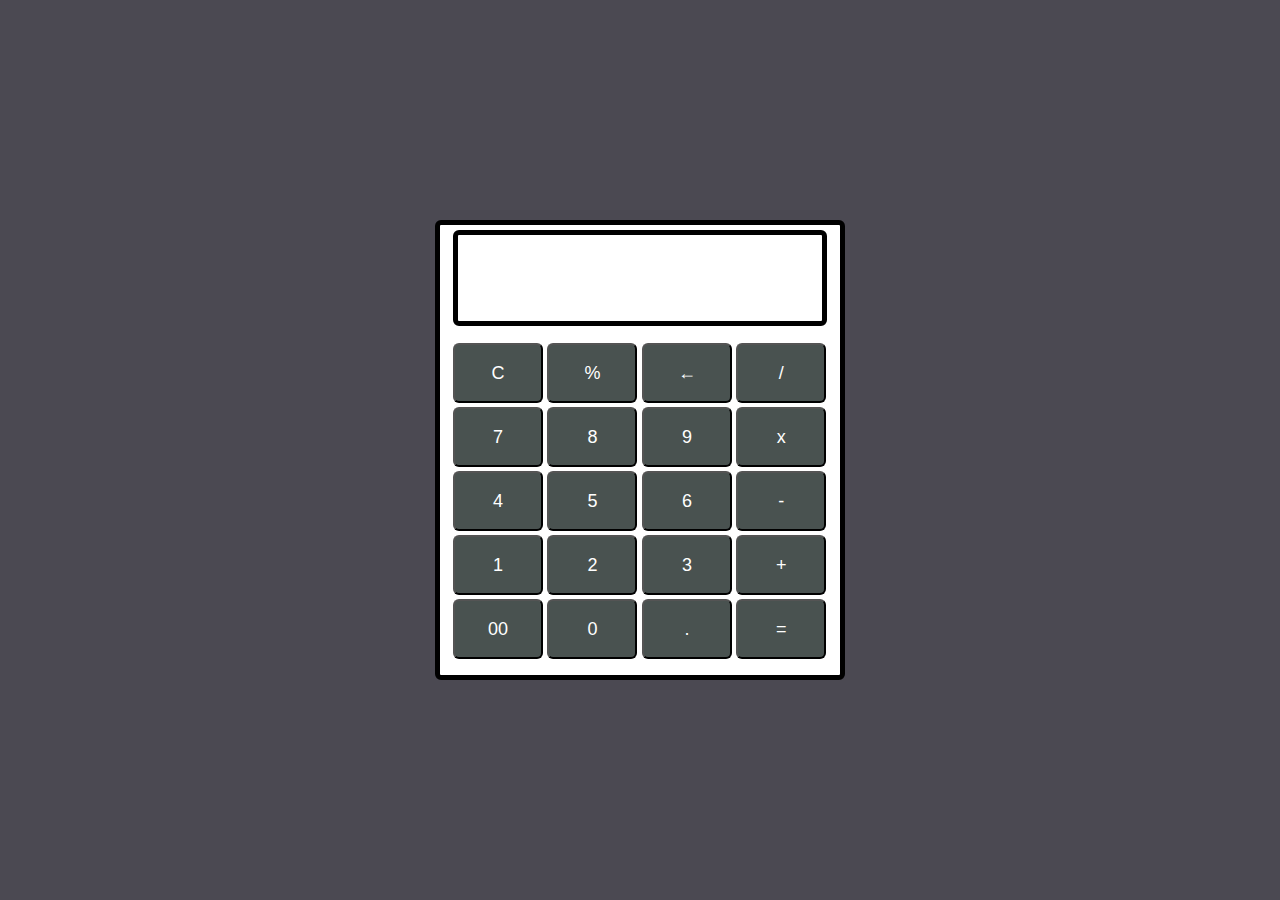
<file: Task 6_calculator/index.html>
<!DOCTYPE html>
<html lang="en">
<head>
   <style>
      *{
         padding: 0;
         margin: 0;
         font-family: 'poppins', sans-serif;
      }
      body{
         background-color: #4b4952;
         display: grid;
         height: 100vh;
         place-items: center;
      }
      .main{
         width: 400px;
         height: 450px;
         background-color: white;
         position: absolute;
         border: 5px solid rgb(0, 0, 0);
         border-radius: 6px; 
      }
      .main input[type='text'] {
         width: 88%;
         position: relative;
         height: 80px;
         top: 5px;
         text-align: right;
         padding: 3px 6px;
         outline: none;
         font-size: 40px;
         border: 5px solid rgb(0, 0, 0);
         display: flex;
         margin: auto;
         border-radius: 6px;
         color: black;
      }
      .btn input[type='button']{
         width:90px;
         padding: 2px;
         margin: 2px 0px;
         position: relative;
         left: 13px;
         top: 20px;
         height: 60px;
         cursor: pointer;
         font-size: 18px;
         transition: 0.5s;
         background-color: #495250;
         border-radius: 6px;
         color: white;
      }
      .btn input[type='button']:hover{
         background-color: black;
         color: white;
      }
   </style>
   <script>
      function Solve(val) {
         var v = document.getElementById('res');
         v.value += val;
      }
      function Result() {
         var num1 = document.getElementById('res').value;
         var num2 = eval(num1);
         document.getElementById('res').value = num2;
      }
      function Clear() {
         var inp = document.getElementById('res');
         inp.value = '';
      }
      function Back() {
         var ev = document.getElementById('res');
         ev.value = ev.value.slice(0,-1);
      }
   </script>
   <title>Calulator</title>
</head>
<body>
   <div class="main">
      <input type="text" id = 'res'>
      <div class="btn">
         <input type="button" value = 'C' onclick = "Clear()">
         <input type="button" value = '%' onclick = "Solve('%')">
         <input type="button" value = '←' onclick ="Back('←')">
         <input type="button" value = '/' onclick = "Solve('/')">
         <br>
         <input type="button" value = '7' onclick = "Solve('7')">
         <input type="button" value = '8' onclick = "Solve('8')">
         <input type="button" value = '9' onclick = "Solve('9')">
         <input type="button" value = 'x' onclick = "Solve('*')">
         <br>
         <input type="button" value = '4' onclick = "Solve('4')">
         <input type="button" value = '5' onclick = "Solve('5')">
         <input type="button" value = '6' onclick = "Solve('6')">
         <input type="button" value = '-' onclick = "Solve('-')">
         <br>
         <input type="button" value = '1' onclick = "Solve('1')">
         <input type="button" value = '2' onclick = "Solve('2')">
         <input type="button" value = '3' onclick = "Solve('3')">
         <input type="button" value = '+' onclick = "Solve('+')">
         <br>
         <input type="button" value = '00'onclick = "Solve('00')">
         <input type="button" value = '0' onclick = "Solve('0')">
         <input type="button" value = '.' onclick = "Solve('.')">
         <input type="button" value = '=' onclick = "Result()">
      </div>
   </div>
   
</body>
</html>
</file>
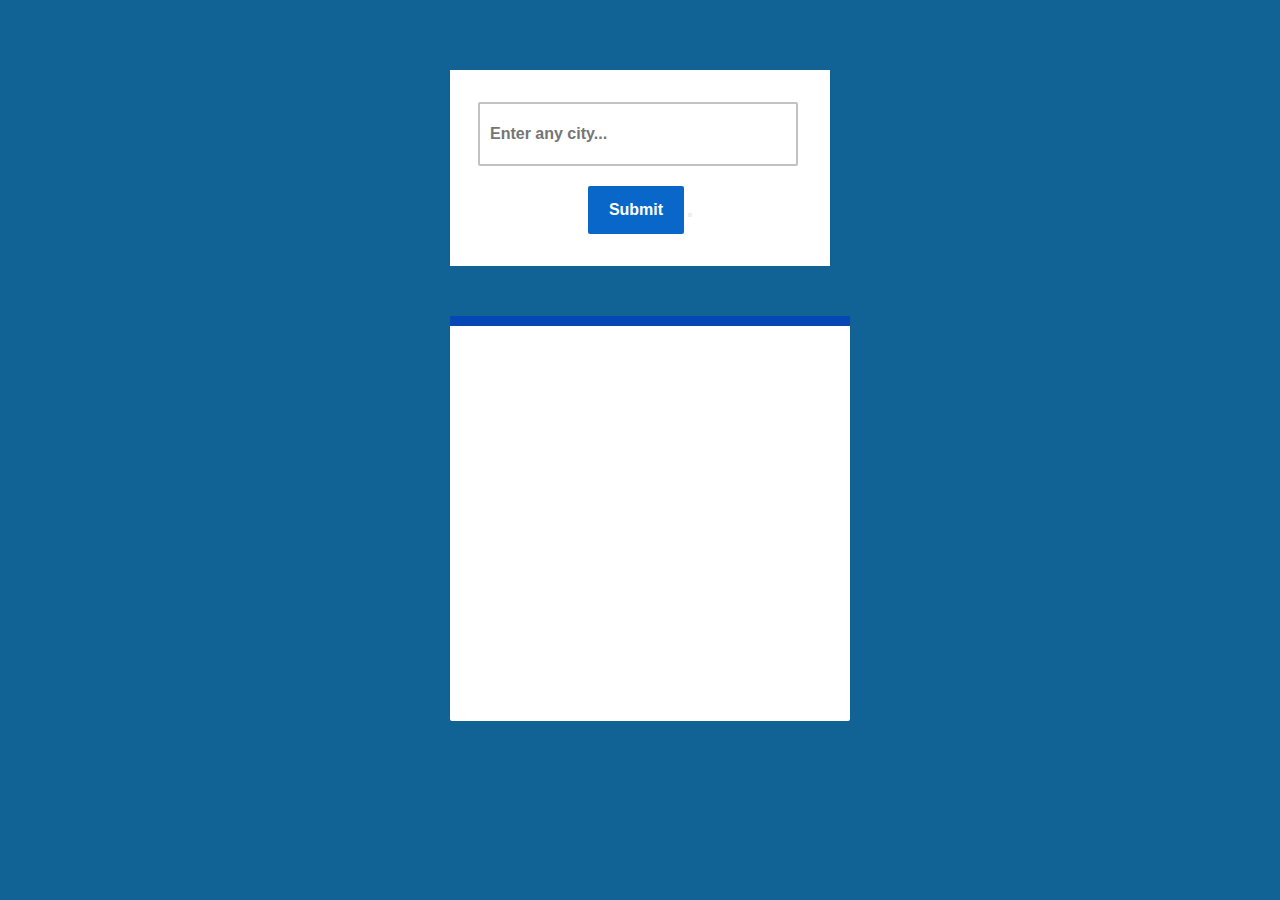
<file: Task7_Weather App/index.html>
<!DOCTYPE html>
<html lang="en">

<head>
  <link href="https://fonts.googleapis.com/css2?family=Indie+Flower&display=swap" rel="stylesheet">
  <link rel="stylesheet" href="style.css">
  <script src ="script.js"></script>
</head>

<body>
  <div class="container-fluid">
    <section class="main">
      <section class="inputs">
        <input type="text" placeholder="Enter any city..." id="cityinput">
        <input type="submit" value="Submit" id="add">
        <button placeholder="submit" id="add"></button>
      </section>

      <section class="display">
        <div class="wrapper">
          <h2 id="cityoutput"></h2>
          <p id="description"></p>
          <p id="temp"></p>
          <p id="wind"></p>
        </div>
      </section>
    </section>

  </div>
</body>

</html>
</file>
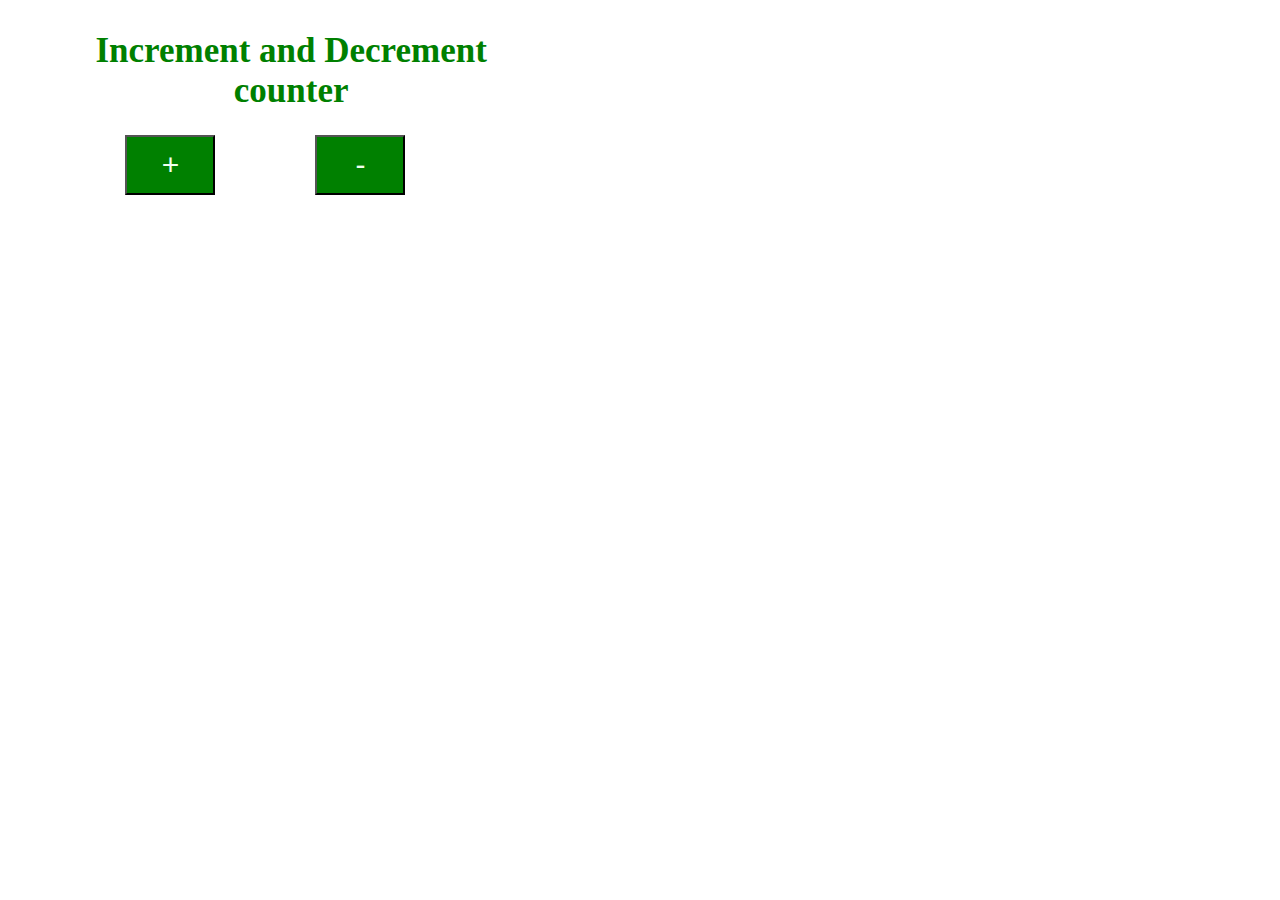
<file: Task9_Counter Application/index.html>
<!DOCTYPE HTML>

<html>

<head>
	<meta http-equiv="Content-Type"
		content="text/html; charset=UTF-8" />
        <link rel="stylesheet" href="style.css">
        <script src ="script.js"></script>
</head>
	
<body>
<!-- give a suitable heading using h1 tag-->
		<h1>Increment and Decrement counter</h1>

		<div class="container">		 
		<!-- adding button and heading to show the digits -->
		<!--increment() and decrement() functions on button click-->
			<button onclick="increment()">+</button>
			<h2 id="counting"></h2>
			<button onclick="decrement()">-</button>	 
		</div>

</body>

</html>
</file>
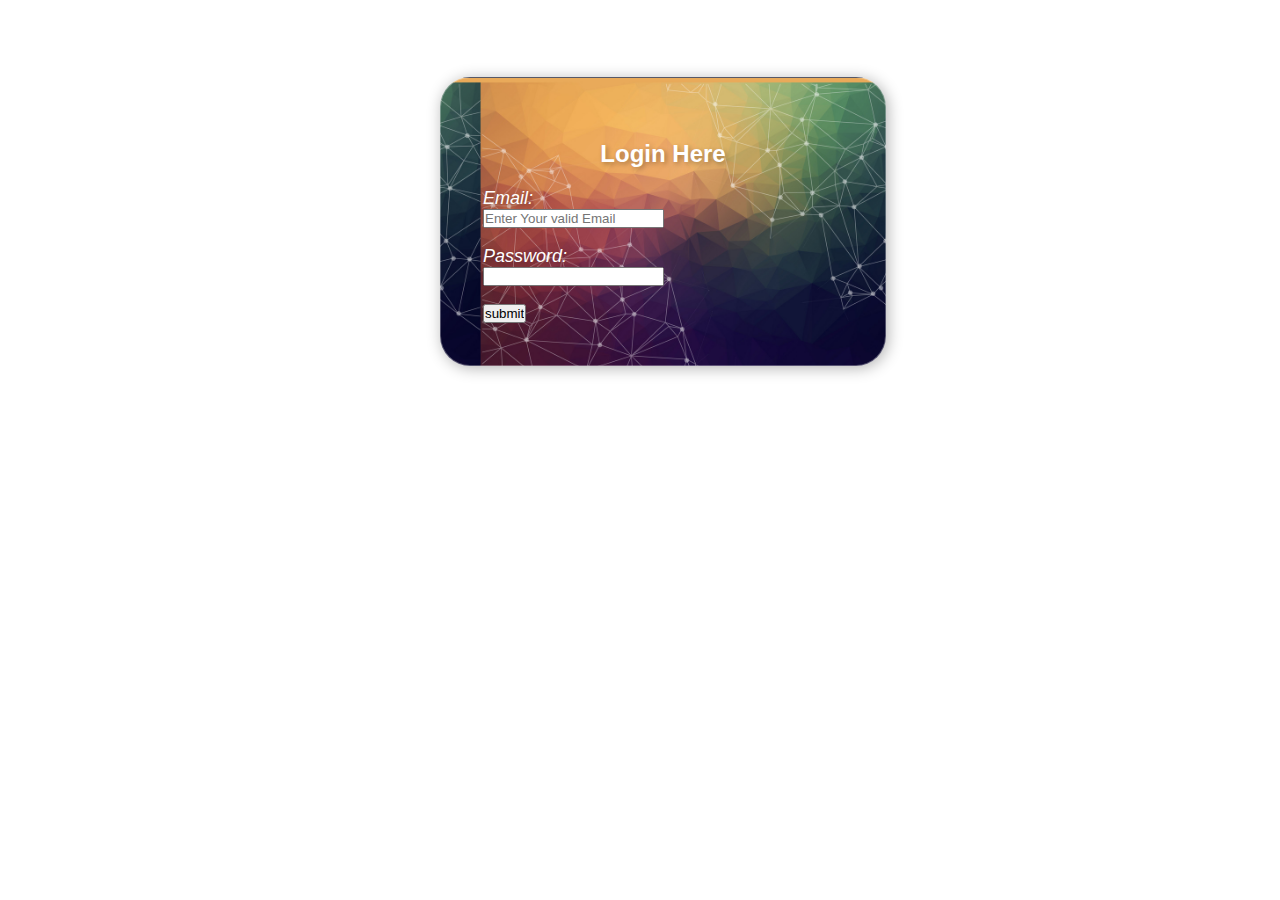
<file: Task 1/login form/index.html>
<!DOCTYPE html>
<html>
    <head>
        <title> Login form</title>
    <link rel="stylesheet" href = "style.css" type="text/css">
    </head>
    <body>
        <div class = "main">
            <div class = "register">
                <h2>Login Here</h2>
                <form i = "register" method ="post">
                
           <label>Email: </label>
                <br>
                <input type = "text" name="email" id = "name" placeholder="Enter Your valid Email">
              <br><br> 
            <label>Password: </label>
             <br>
            <input type = "password" name="Password" id = "Password" >
            <br><br> 
            <input type="submit" value = "submit" name=" submit" id=""submit>
        </form>
            </div>
</body>
</html>
</file>
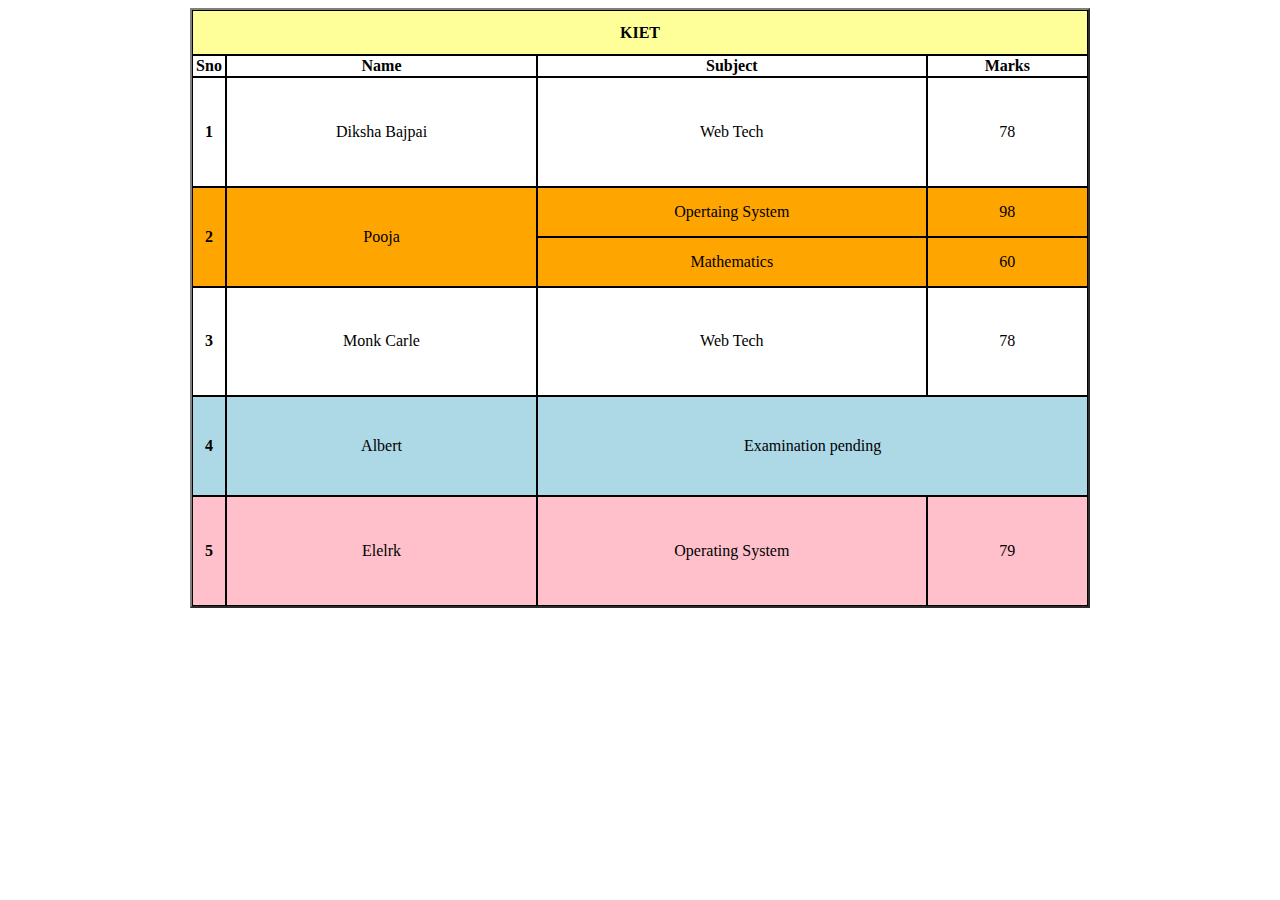
<file: Task 1/Table/index.html>
<!DOCTYPE html>
<html>
    <head>
        <link rel="stylesheet" href=" style.css">
        <title>TABLE</title>
    </head>
    <body>
        <table border="2" cellspacing="0" width="900" height="600" align="center">
            <tr height="45" bgcolor="#FFFF99" >
                <th colspan="4" >KIET</th>
            </tr>
            <tr height="20">
                <th width="30">Sno</th>
                <th>Name</th>
                <th>Subject</th>
                <th>Marks</th>
            </tr>
            <tr>
                <th>1</th>
                <td>Diksha Bajpai</td>
                <td>Web Tech</td>
                <td> 78</td>
            </tr>
            <tr bgcolor="ORANGE" height="50">
                <th rowspan="2">2</th>
                <td rowspan="2">Pooja</td>
                <td> Opertaing System</td>
                <td>98</td>
                <tr bgcolor="ORANGE" height="50">
                    <td> Mathematics</td>
                    <td>60</td>
                  </tr>
            </tr>
           
            <tr>
                <th>3</th>
                <td>Monk Carle</td>
                <td>Web Tech</td>
                <td>78</td>
            </tr>
            <tr height="100" bgcolor="#ADD8E6">
                <th>4</th>
                <td>Albert</td>
                <td colspan="2"> Examination pending</td>
                
            </tr>
            <tr bgcolor="pink">
                <th>5</th>
                <td>Elelrk</td>
                <td>Operating System</td>
                <td rowspan="2">79</td>
            </tr>
           
            
        </table>

    </body>
</html>
</file>
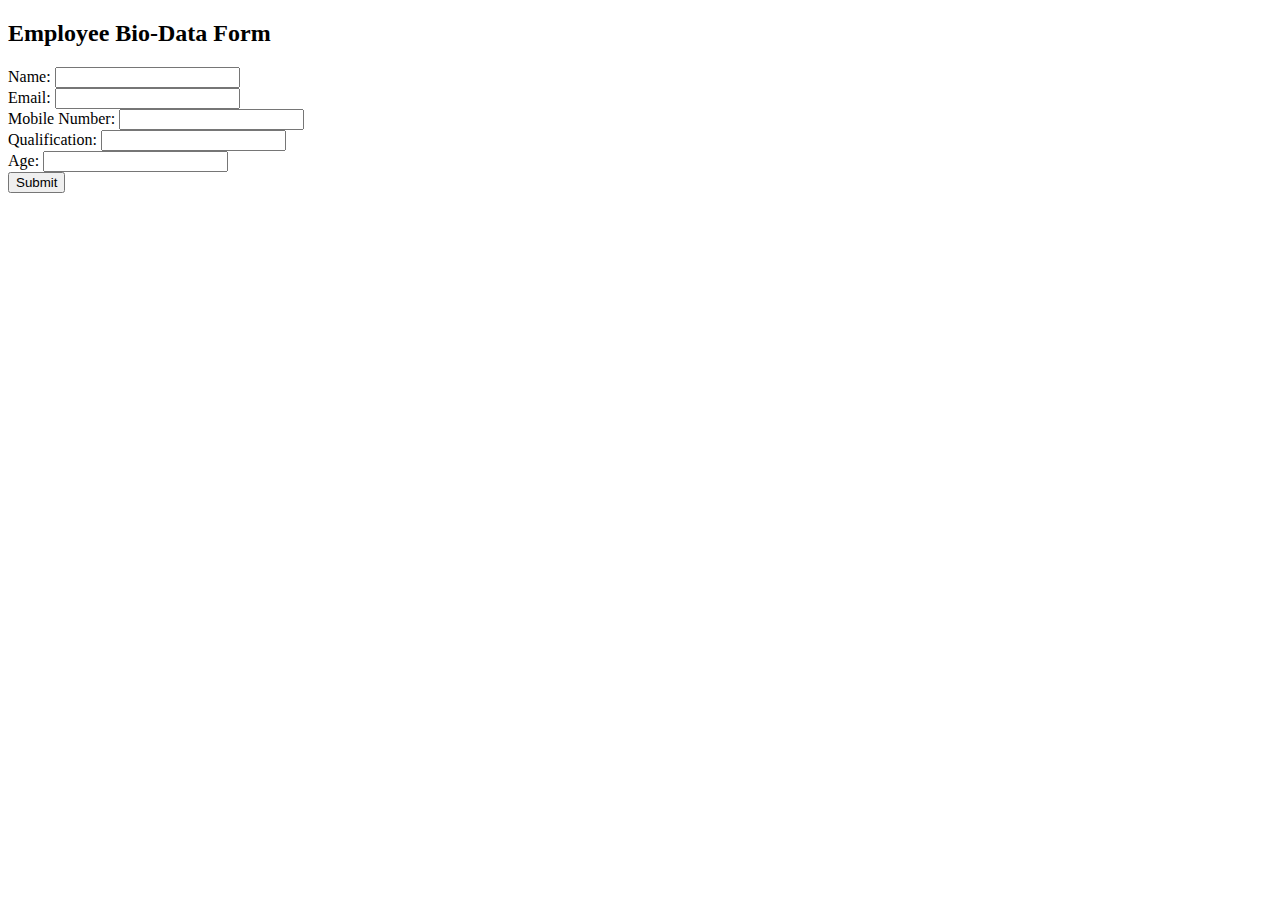
<file: Task 4/Validation Form/index.html>
<!DOCTYPE html>
<html>
<head>
    <meta charset="utf-8">
    <title>Employee Bio-Data Form</title>
</head>
<body>
    <h2>Employee Bio-Data Form</h2>
    <form id="bioDataForm" onsubmit="return validateForm()">
        <label for="name">Name:</label>
        <input type="text" id="name" name="name"><br>

        <label for="email">Email:</label>
        <input type="text" id="email" name="email"><br>

        <label for="mobile">Mobile Number:</label>
        <input type="text" id="mobile" name="mobile"><br>

        <label for="qualification">Qualification:</label>
        <input type="text" id="qualification" name="qualification"><br>

        <label for="age">Age:</label>
        <input type="text" id="age" name="age"><br>

        <input type="submit" value="Submit">
    </form>

    <script>
        function validateForm() {
            var name = document.getElementById("name").value;
            var email = document.getElementById("email").value;
            var mobile = document.getElementById("mobile").value;
            var qualification = document.getElementById("qualification").value;
            var age = document.getElementById("age").value;

            // Regular expressions for validation
            var nameRegex = /^[a-zA-Z\s]+$/;
            var emailRegex = /^[A-Za-z0-9._%+-]+@[A-Za-z0-9.-]+\.[A-Za-z]{2,4}$/;
            var mobileRegex = /^\d{10}$/;
            var ageRegex = /^\d+$/;

            // Name validation
            if (!name.match(nameRegex)) {
                alert("Please enter a valid name.");
                return false;
            }

            // Email validation
            if (!email.match(emailRegex)) {
                alert("Please enter a valid email address.");
                return false;
            }

            // Mobile number validation
            if (!mobile.match(mobileRegex)) {
                alert("Please enter a valid 10-digit mobile number.");
                return false;
            }

            // Qualification validation (no specific validation)

            // Age validation
            if (!age.match(ageRegex) || age < 18 || age > 65) {
                alert("Please enter a valid age between 18 and 65.");
                return false;
            }

            // If all validations pass, the form is submitted
            return true;
        }
    </script>
</body>
</html>
</file>
<file: Task7_Weather App/style.css>
* {
    margin: 0;
    padding: 0;
    box-sizing: border-box;
}
body
{
    background: #116396;
}
.container-fluid
{
    width: 400px;
    margin: 60px auto;
    padding: 10px;
}
.inputs 
{
    padding: 2rem 0 2rem 0;
    text-align: center;
    justify-content: center;
    background: white;
}
.inputs input[type="text"] 
{
    height: 4rem;
    width: 20rem;
    background: #212121;
    font-weight: bold;
    font-size: 1rem;
    padding: 10px;
    border: none;
    background-color: transparent;
    border: 2px solid #c2c2c2;
    border-radius: 2px;
    margin-right:4px ;
}
.inputs input[type="submit"] 
{
    height: 3rem;
    width: 6rem;
    background: #0a67ca;
    font-weight: bold;
    color: white;
    font-size: 1rem;
    margin-top: 20px;
    border: none;
    border-radius: 2px;
}
.display 
{
    text-align: center;
    width: 400px;
    color: #16a864;
}
.wrapper 
{
    margin: 0 9rem;
    background-color: white;
    height: 45vh;
    margin: 50px auto;
    border-radius: 2px;
}

.wrapper h2
{
    padding: 5px 0;
    text-align: center;
    background: #0548b5;
    color: white;
    font-family: sans-serif;
}
.wrapper p
{
    margin:20px 50px;
    margin-right: 20px;
    text-align: left;
    color: #04214c;
    font-size:23px;
}
.wrapper h2 span
{
    font-size: 26px;
    color: #9beefb;
}
.wrapper p span
{
    color: #f4780d;
    font-size: 25px;
}
</file>
<file: Task9_Counter Application/style.css>
/*apply css properties to body tag*/

body {
	position: absolute;
	left: 0%;
	text-align: center;
}

/*apply css properties to container class*/

.container {
	justify-content: center;
	align-items: center;
	display: flex;
	height: 100%;
	text-align: center;
}

/*apply css properties to button tag*/

button {
	width: 90px;
	height: 60px;
	font-size: 30px;
	background-color: green;
	color: honeydew;
}

/*apply hover effect to button tag*/

button:hover {
	background-color: greenyellow;
	color: grey;
}

/*apply css properties to h2 tag*/

h2 {
	color: black;
	margin: 0 50px;
	font-size: 45px;
}

/*apply css properties to h1 tag*/

h1 {
	font-size: 35px;
	color: green;
	text-align: center;
	padding-left: 10%;
}
</file>
<file: Task 1/login form/style.css>
*{
    margin:0;
    padding:0;
}

div.main{
    width: 400px;
    margin: 70px auto 20px auto;
}
h2{
    text-align: center;
    font-family: sans-serif;
    padding: 20px;
}
div.register{
    padding: 42px;
    margin: 77px auto 20px auto;
    background: url("bck.jpg");
    background-size: 99%; 
    background-position: -400px 0px;
    width : 90%;
    height: 70%;
    border-radius: 30px;
    border:1px solid rgba( 255,255,255,0.3);
    box-shadow: 2px 2px 15px rgba(0,0,0,0.3);
    color:#fff;
}
form#register{
    margin: 70px;
}
label{
    font-family: sans-serif;
    font-size: 18px;
    font-style: italic;
}

input#submit{
    width: 200px;
    padding: 7px;
    font-weight: 600;
    font-size: 16px;
    font-family: sans-serif;
    border: none;
    border-radius: 3px;
    background-color:rgba(54, 0, 250, 0.8);
    color: #fff;
    cursor: pointer;
    border: 1px solid rgba(255,255,255,0.3);
    box-shadow: 1px 1px 5px rgba(0,0,0,0.3);
}
label,span,h2{
   text-shadow: 2px 2px 5px rgba(0,0,0,0.3); 
}
</file>
<file: Task 1/Table/style.css>
element.style {
}
user agent stylesheet
th {
    display: table-cell;
    vertical-align: inherit;
    font-weight: bold;
    text-align: -internal-center;
}
td {
    display: table-cell;
    vertical-align: inherit;
    
    text-align: center;
}
user agent stylesheet
table {
    border-collapse: separate;
    text-indent: initial;
    border-spacing: 2px;
}
th, td {
    border: 1px solid black;
  }
</file>
